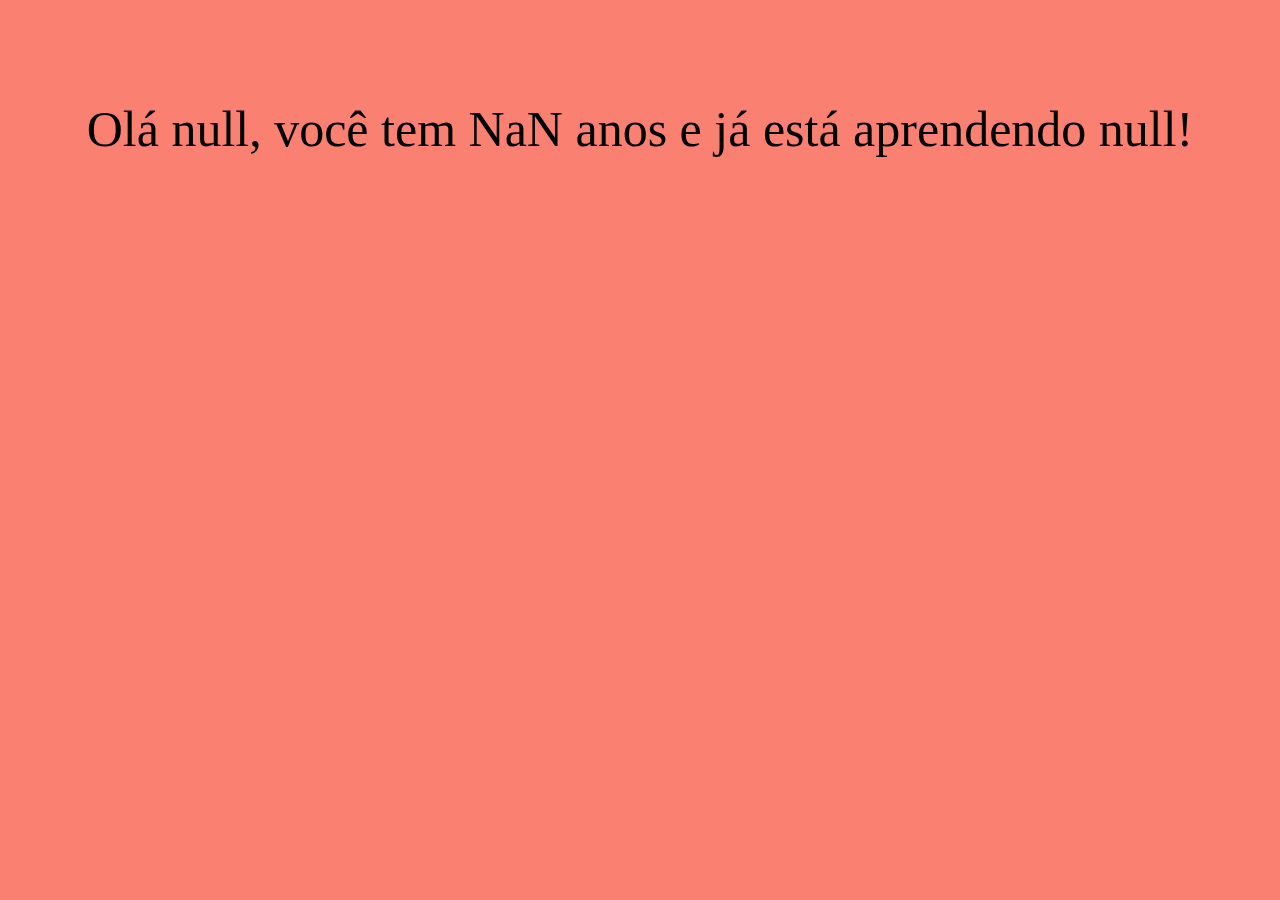
<file: day2/index.html>
<!DOCTYPE html>
<html>
<head>
	<meta charset="utf-8">
	<meta name="viewport" content="width=device-width, initial-scale=1">
	<title>Day 2</title>
	<link rel="stylesheet" type="text/css" href="style.css"></link>
</head>
<body>
	<script type="text/javascript" src="script.js"></script>
</body>
</html>
</file>
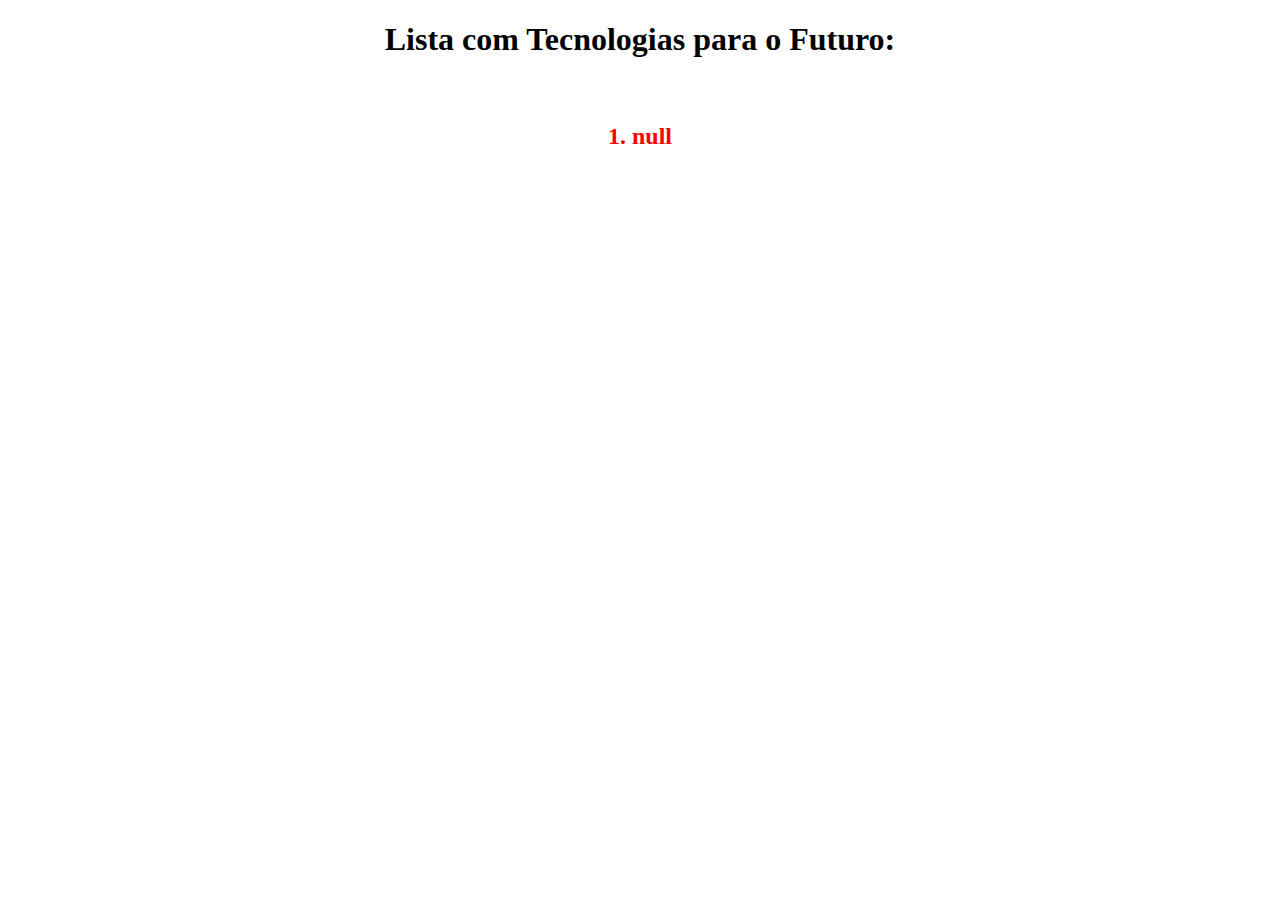
<file: day3/index.html>
<!DOCTYPE html>
<html>
<head>
	<meta charset="utf-8">
	<meta name="viewport" content="width=device-width, initial-scale=1">
	<title>Day 3</title>
	<link rel="stylesheet" type="text/css" href="style.css">
</head>
<body>
	<script type="text/javascript" src="script.js"></script>
</body>
</html>
</file>
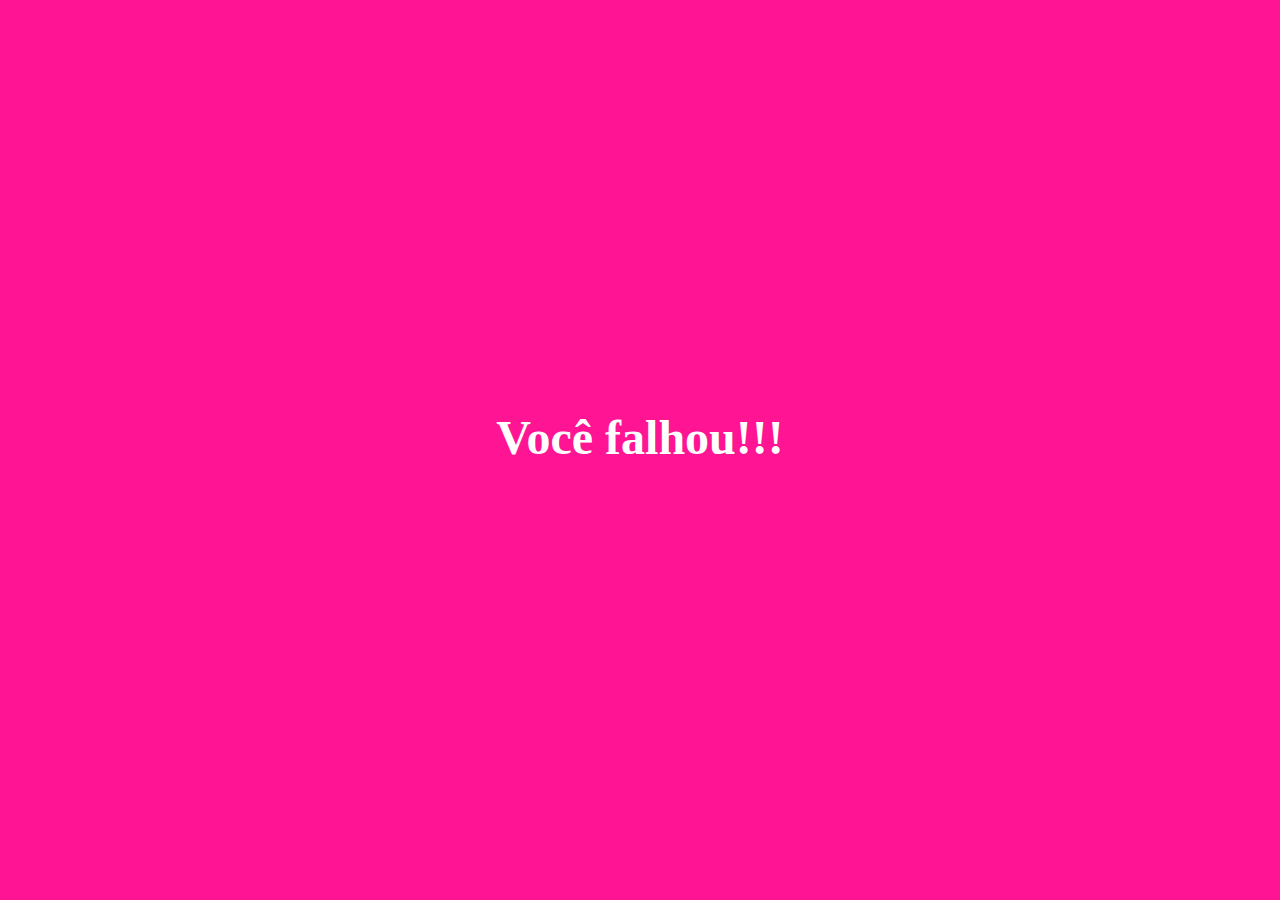
<file: day4/index.html>
<!DOCTYPE html>
<html lang="pt-br">
<head>
    <meta charset="UTF-8">
    <meta http-equiv="X-UA-Compatible" content="IE=edge">
    <meta name="viewport" content="width=device-width, initial-scale=1.0">
    <title>Day 4</title>
    <link rel="stylesheet" href="style.css">
</head>
<body>
    <h1 id="resultado"></h1>
    <script src="script.js"></script>
</body>
</html>
</file>
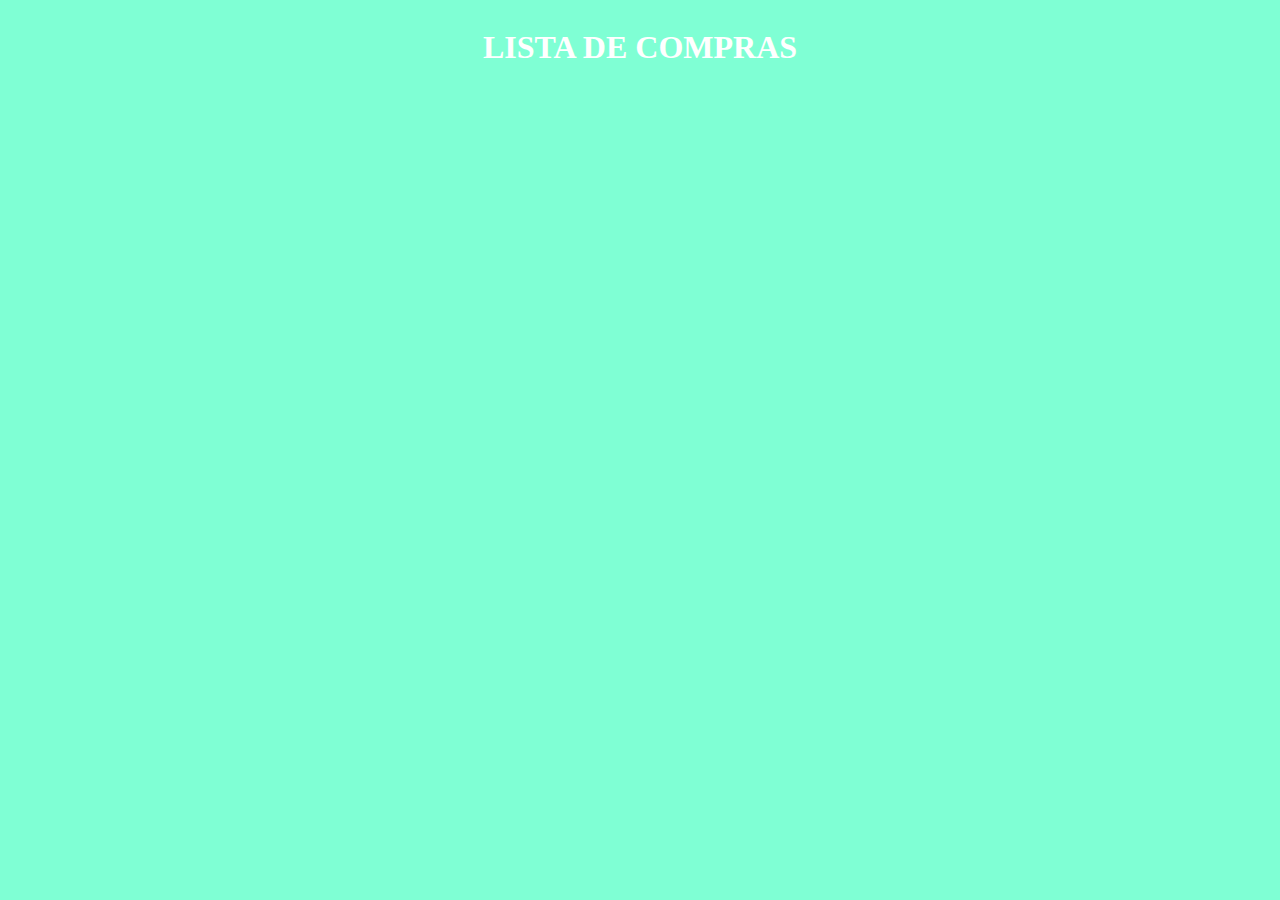
<file: day5/index.html>
<!DOCTYPE html>
<html lang="pt-br">
<head>
    <meta charset="UTF-8">
    <meta http-equiv="X-UA-Compatible" content="IE=edge">
    <meta name="viewport" content="width=device-width, initial-scale=1.0">
    <title>Day 5</title>
    <link rel="stylesheet" href="style.css">
</head>
<body>
    <div id="resultado"><div>
    <script src="script.js"></script>
</body>
</html>
</file>
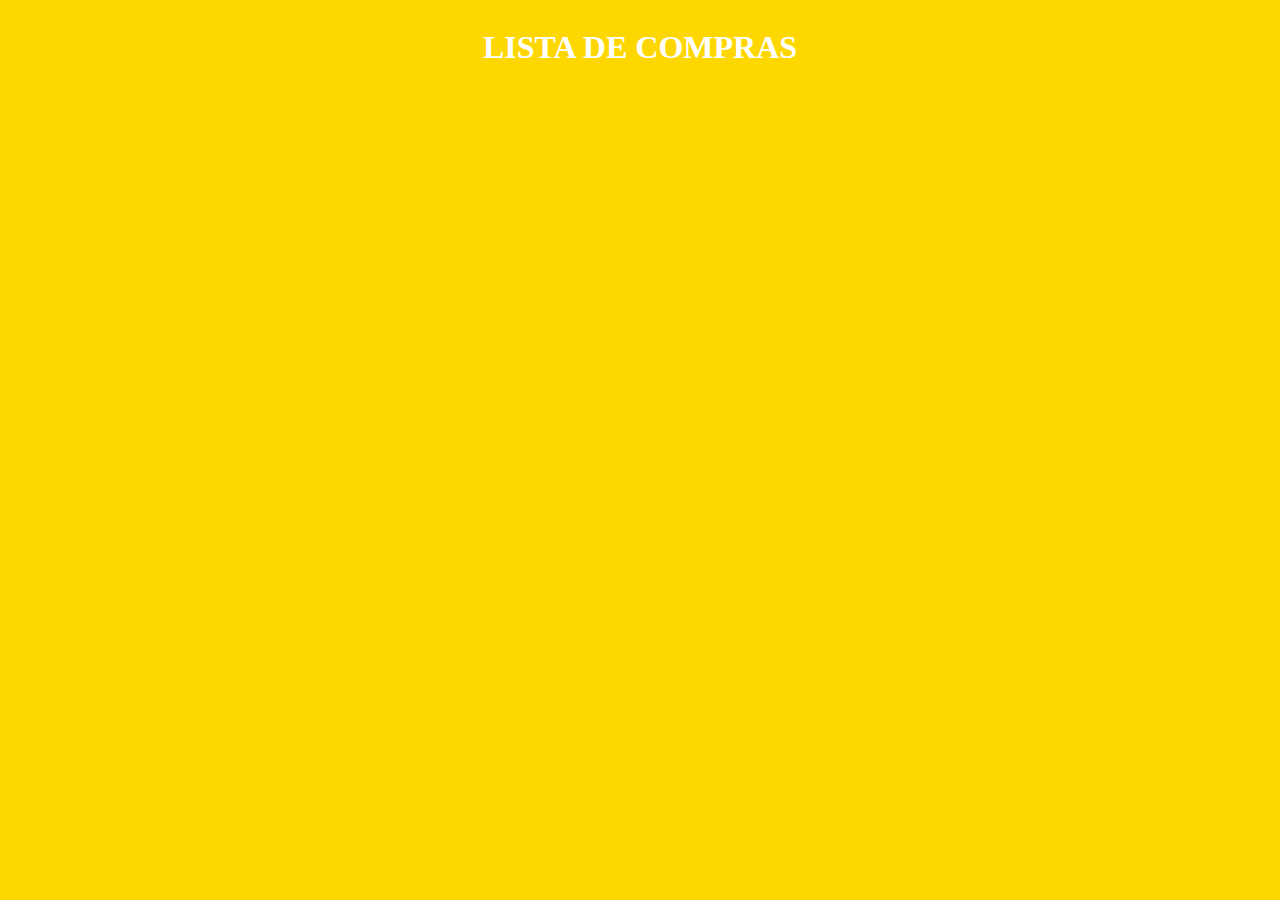
<file: day6/index.html>
<!DOCTYPE html>
<html lang="pt-br">
<head>
    <meta charset="UTF-8">
    <meta http-equiv="X-UA-Compatible" content="IE=edge">
    <meta name="viewport" content="width=device-width, initial-scale=1.0">
    <title>Day 6</title>
    <link rel="stylesheet" href="style.css">
</head>
<body>
    <div id="resultado"><div>
    <script src="script.js"></script>
</body>
</html>
</file>
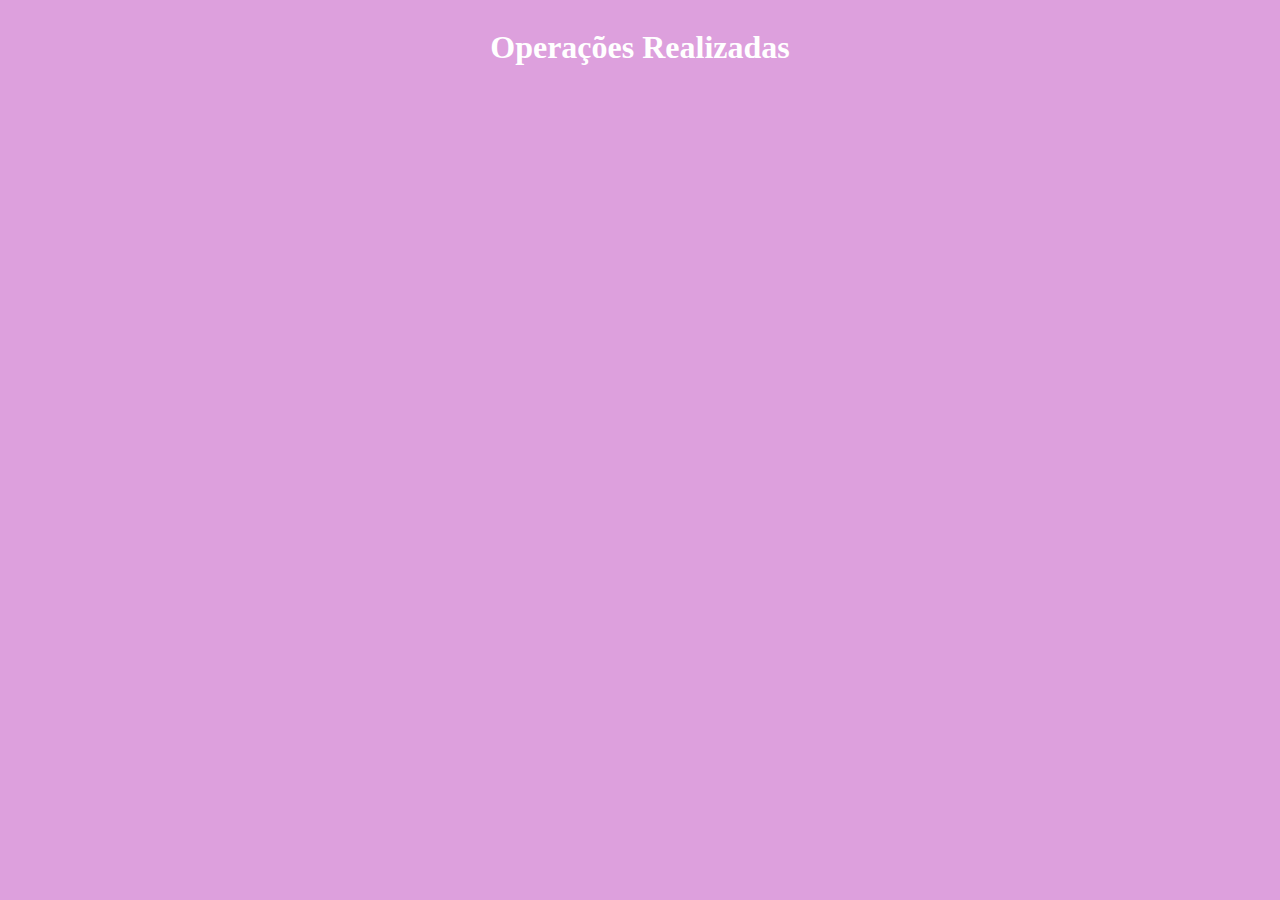
<file: day7/index.html>
<!DOCTYPE html>
<html lang="pt-br">
<head>
    <meta charset="UTF-8">
    <meta http-equiv="X-UA-Compatible" content="IE=edge">
    <meta name="viewport" content="width=device-width, initial-scale=1.0">
    <title>Day 7</title>
    <link rel="stylesheet" href="style.css">
</head>
<body>
    <div id="resultado"><div>
    <script src="script.js"></script>
</body>
</html>
</file>
<file: day2/style.css>
body {
	background-color: salmon;
}

p {
	font-size: 36px;
	color: white;
	text-align: center;
}

.bem-vindo {
	font-size: 50px;
	color: black;
	text-align: center;
	padding: 50px 0 20px;
}
</file>
<file: day3/style.css>
h1 {
	text-align: center;
}

h2 {
	text-align: center;
	padding: 5px;
	color: red;
}
</file>
<file: day4/style.css>
body {
    background-color: deeppink;
}

#resultado {
    height: 90vh;
    font-size: 48px;
    color: white;
    display: flex;
    flex-direction: column;
    justify-content: center;
    text-align: center;
}
</file>
<file: day5/style.css>
body {
    background-color: aquamarine;
}

#resultado {
    color: black;
    display: flex;
    flex-direction: column;
    justify-content: center;
    text-align: center;
}

h1, h2 {
    color: white;
}
</file>
<file: day6/style.css>
body {
    background-color: gold;
}

#resultado {
    color: black;
    display: flex;
    flex-direction: column;
    justify-content: center;
    text-align: center;
}

h1, h2 {
    color: white;
}
</file>
<file: day7/style.css>
body {
    background-color: plum;
}

#resultado {
    color: black;
    display: flex;
    flex-direction: column;
    justify-content: center;
    text-align: center;
}

h1, h2 {
    color: white;
}
</file>
